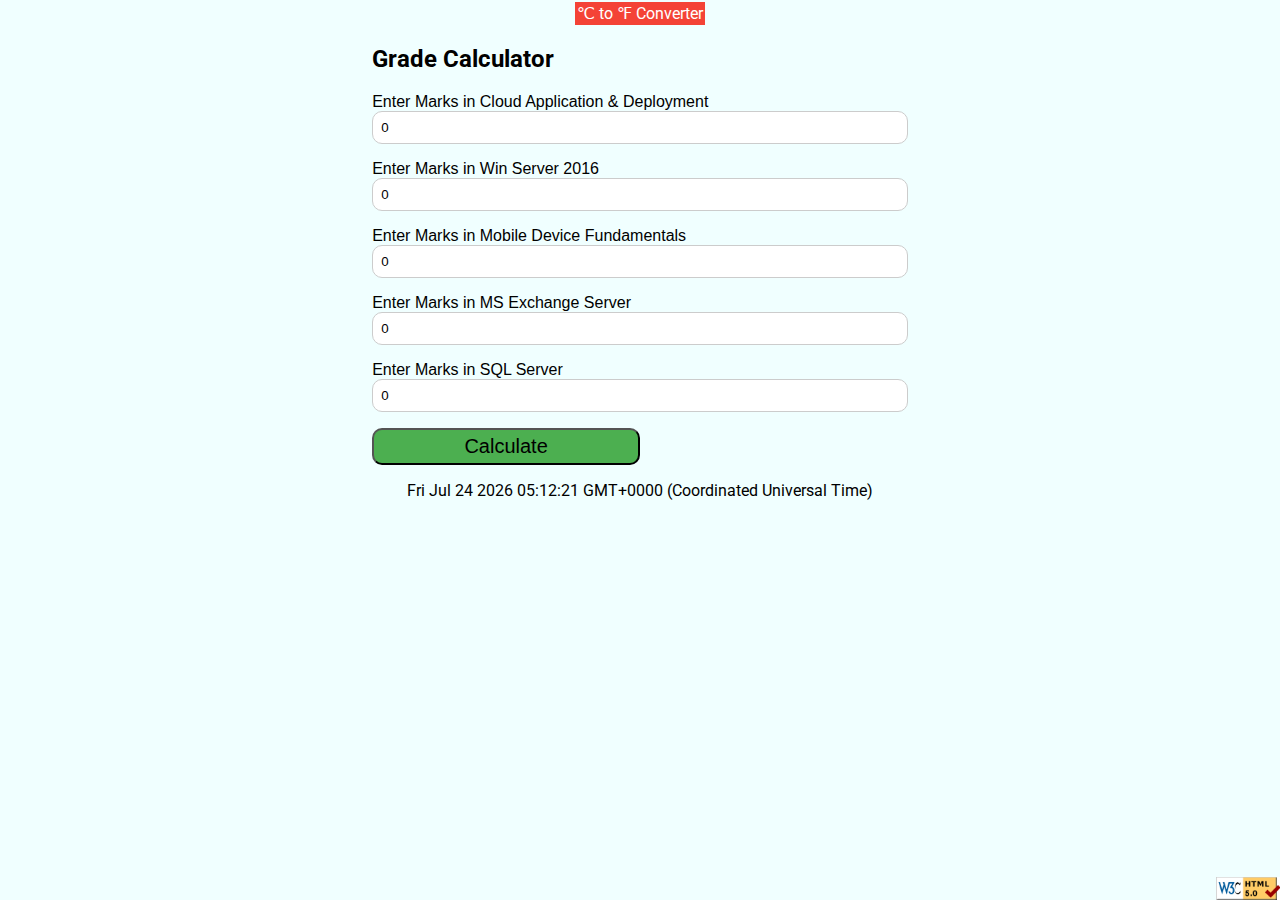
<file: index.html>
<!DOCTYPE html>
<html lang="en">
  <head>
    <meta charset="UTF-8" />
    <meta http-equiv="X-UA-Compatible" content="IE=edge" />
    <meta name="viewport" content="width=device-width, initial-scale=1.0" />
    <title>Document</title>
    <link rel="stylesheet" href="style.css" />
  </head>
  <body>
    <nav>
      <a href="convert.html">&#8451; to &#8457; Converter</a>
    </nav>
    <div class="calc">
      <h2>Grade Calculator</h2>
      <p>
        Enter Marks in Cloud Application & Deployment
        <input type="number" id="cad" value="0" />
      </p>
      <p>
        Enter Marks in Win Server 2016
        <input type="number" id="win" value="0" />
      </p>
      <p>
        Enter Marks in Mobile Device Fundamentals
        <input type="number" id="mob" value="0" />
      </p>
      <p>
        Enter Marks in MS Exchange Server
        <input type="number" id="mex" value="0" />
      </p>
      <p>
        Enter Marks in SQL Server <input type="number" id="sql" value="0" />
      </p>
      <p>
        <button type="submit" id="sub" onclick="averageGrade()">
          Calculate
        </button>
      </p>
      <p id="result"></p>
    </div>
    <div id="dt"></div>
    <script src="script.js"></script>
    <footer>
      <img src="Capture.PNG" alt="validator" />
    </footer>
  </body>
</html>
</file>
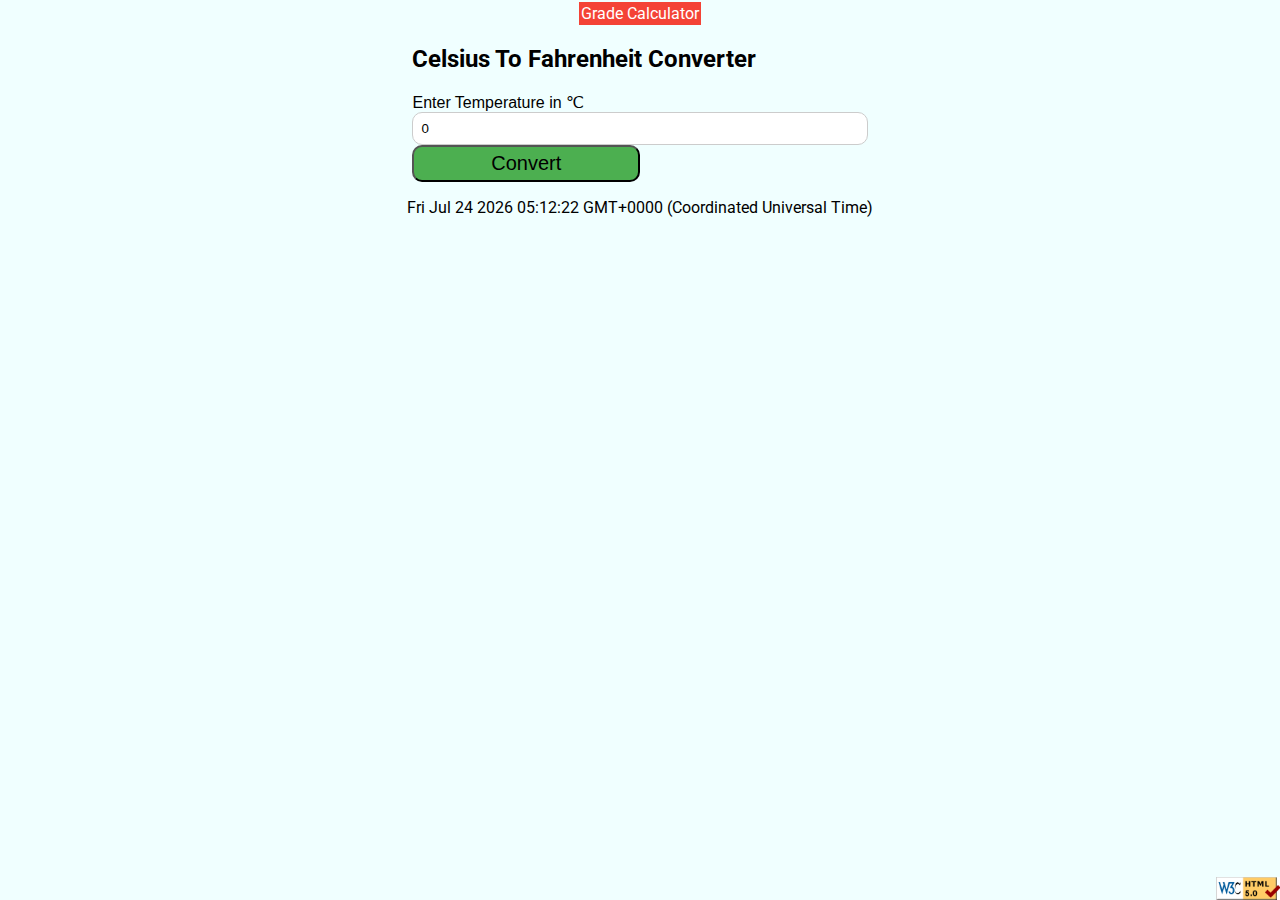
<file: convert.html>
<!DOCTYPE html>
<html lang="en">
  <head>
    <meta charset="UTF-8" />
    <meta http-equiv="X-UA-Compatible" content="IE=edge" />
    <meta name="viewport" content="width=device-width, initial-scale=1.0" />
    <title>Document</title>
    <link rel="stylesheet" href="style.css" />
  </head>
  <body>
    <nav>
      <a href="index.html">Grade Calculator</a>
    </nav>
    <div class="fToC">
      <h2>Celsius To Fahrenheit Converter</h2>
      <p>
        Enter Temperature in &#8451;
        <input type="number" id="cen" value="0" /><button
          type="submit"
          onclick="CtoF()"
        >
          Convert
        </button>
      </p>
      <p id="far"></p>
    </div>
    <div id="dt"></div>
    <footer>
      <img src="Capture.PNG" alt="validator" />
    </footer>
    <script src="script.js"></script>
  </body>
</html>
</file>
<file: style.css>
@import url('https://fonts.googleapis.com/css2?family=Roboto:wght@400;700&display=swap');

* {
  box-sizing: border-box;
}

h2 {
  font-style: bold;
}

body {
  font-family: 'Roboto', sans-serif;
  display: flex;
  flex-direction: column;
  align-items: center;
  justify-content: center;
  margin: 02px;
  background-color: azure;
}

p {
  font-family: 'Segoe UI', Tahoma, Geneva, Verdana, sans-serif;
}

button {
  padding: 5px;
  font-size: 20px;
  background-color: #4caf50;
  border-radius: 10px;
  width: 50%;
}

input[type='number'],
select,
textarea {
  width: 100%;
  padding: 8px;
  border: 1px solid #ccc;
  border-radius: 10px;
  box-sizing: border-box;
  resize: vertical;
}

a:link,
a:visited {
  background-color: #f44336;
  color: white;
  padding: 2px 2px;
  text-align: center;
  text-decoration: none;
  display: inline-block;
}

a:hover,
a:active {
  background-color: red;
}

img {
  height: 2%;
  width: 5%;
  display: block;
  margin-left: auto;
}
footer {
  position: fixed;
  left: 0;
  bottom: 0;
  width: 100%;
  color: white;
  text-align: center;
}
</file>
